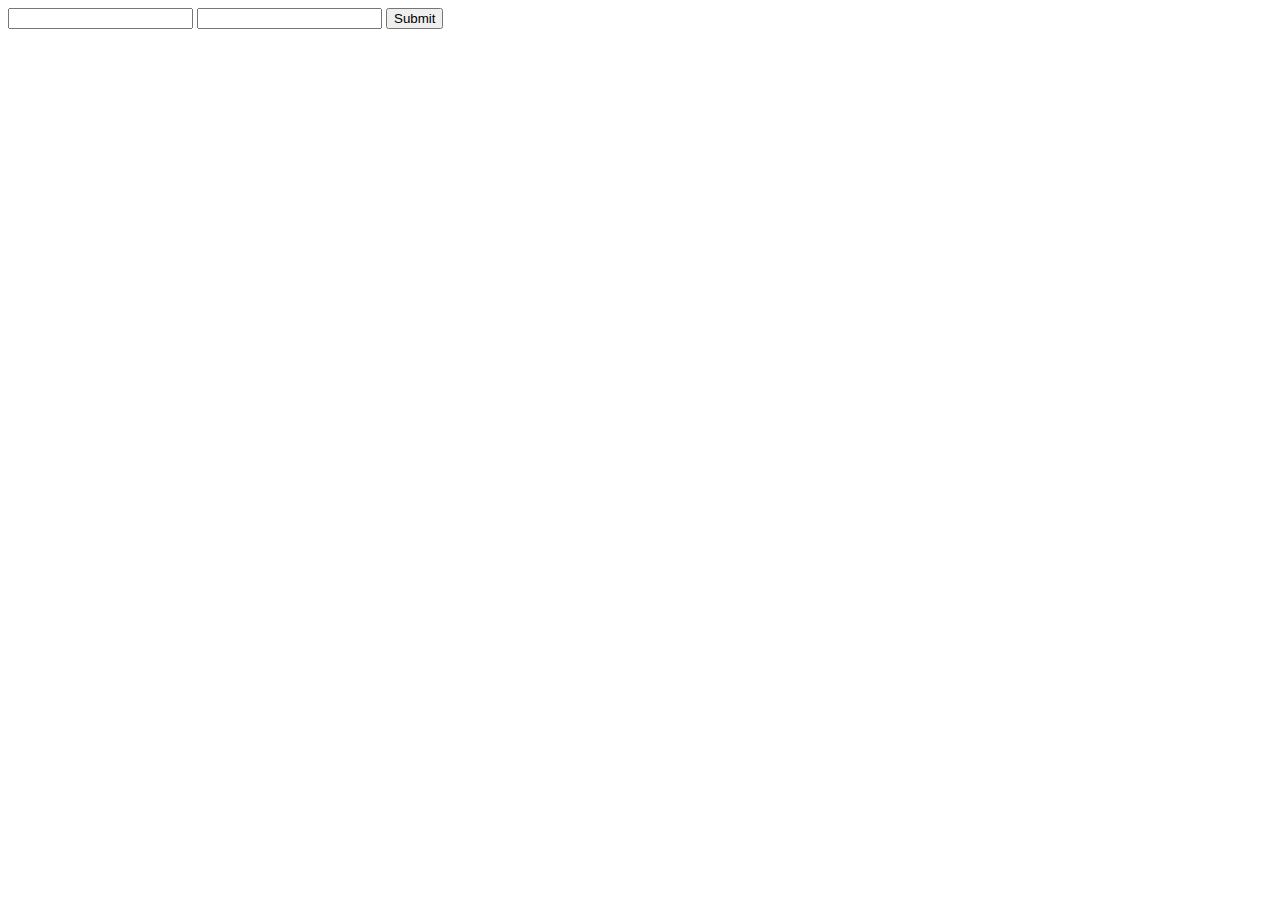
<file: src/main/webapp/index.html>
<!DOCTYPE html PUBLIC "-//W3C//DTD HTML 4.01 Transitional//EN" "http://www.w3.org/TR/html4/loose.dtd">
<html>
<head>
<meta http-equiv="Content-Type" content="text/html; charset=ISO-8859-1">
<title>Insert title here</title>
</head>
<body>
<form action="/talkative/getComments" method="GET">
<input name="idInscrit" type="text"/>
<input name="urlArticle" type="text"/>
<input type="submit"/>
</form>
</body>
</html>
</file>
